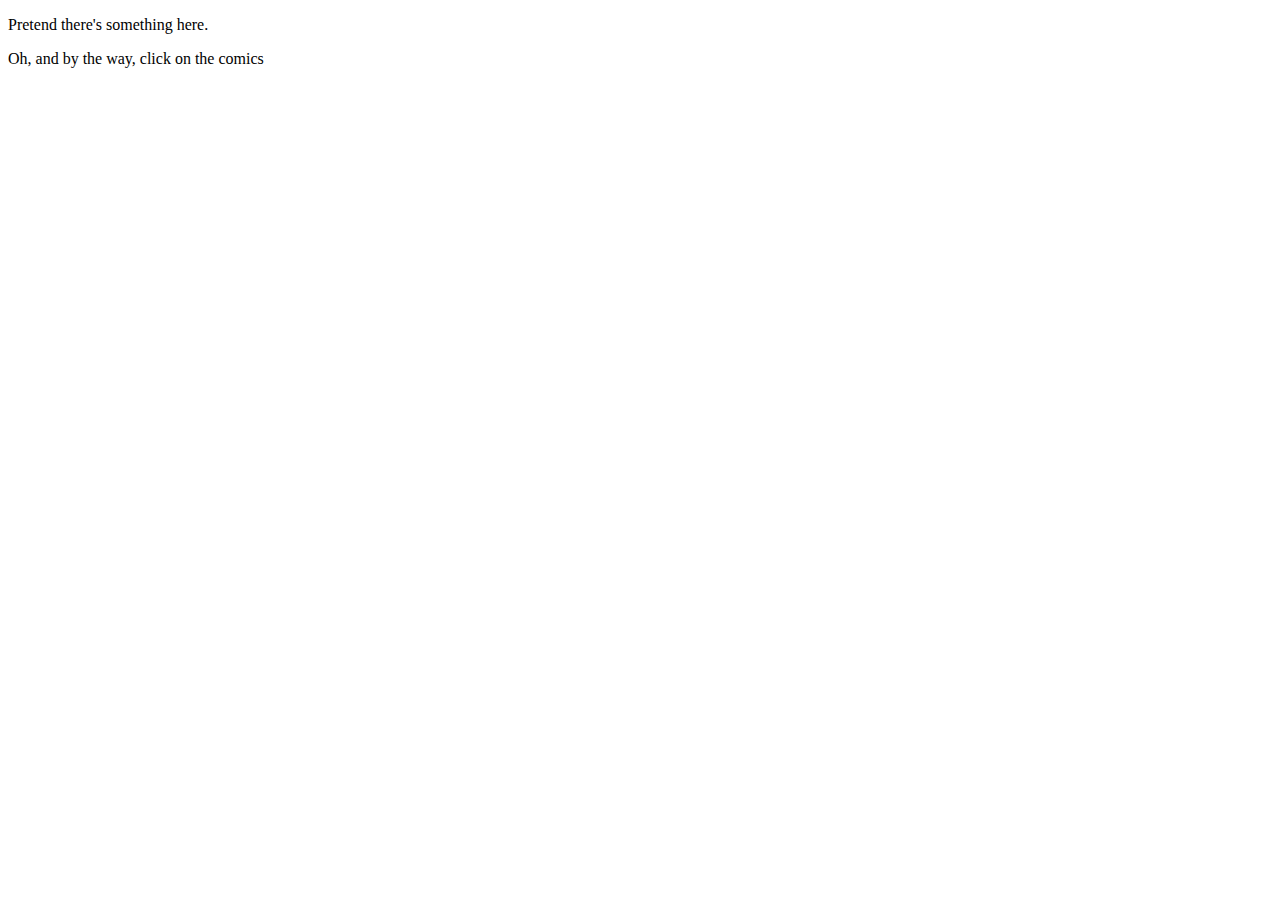
<file: about.html>
<!DOCTYPE html>
<html>
  <head>
    <meta charset="UTF-8">
    <title>About</title>
  </head>
  <body>
    <p>Pretend there's something here.</p>
    <p>Oh, and by the way, click on the comics</p>
  </body>
</html>
</file>
